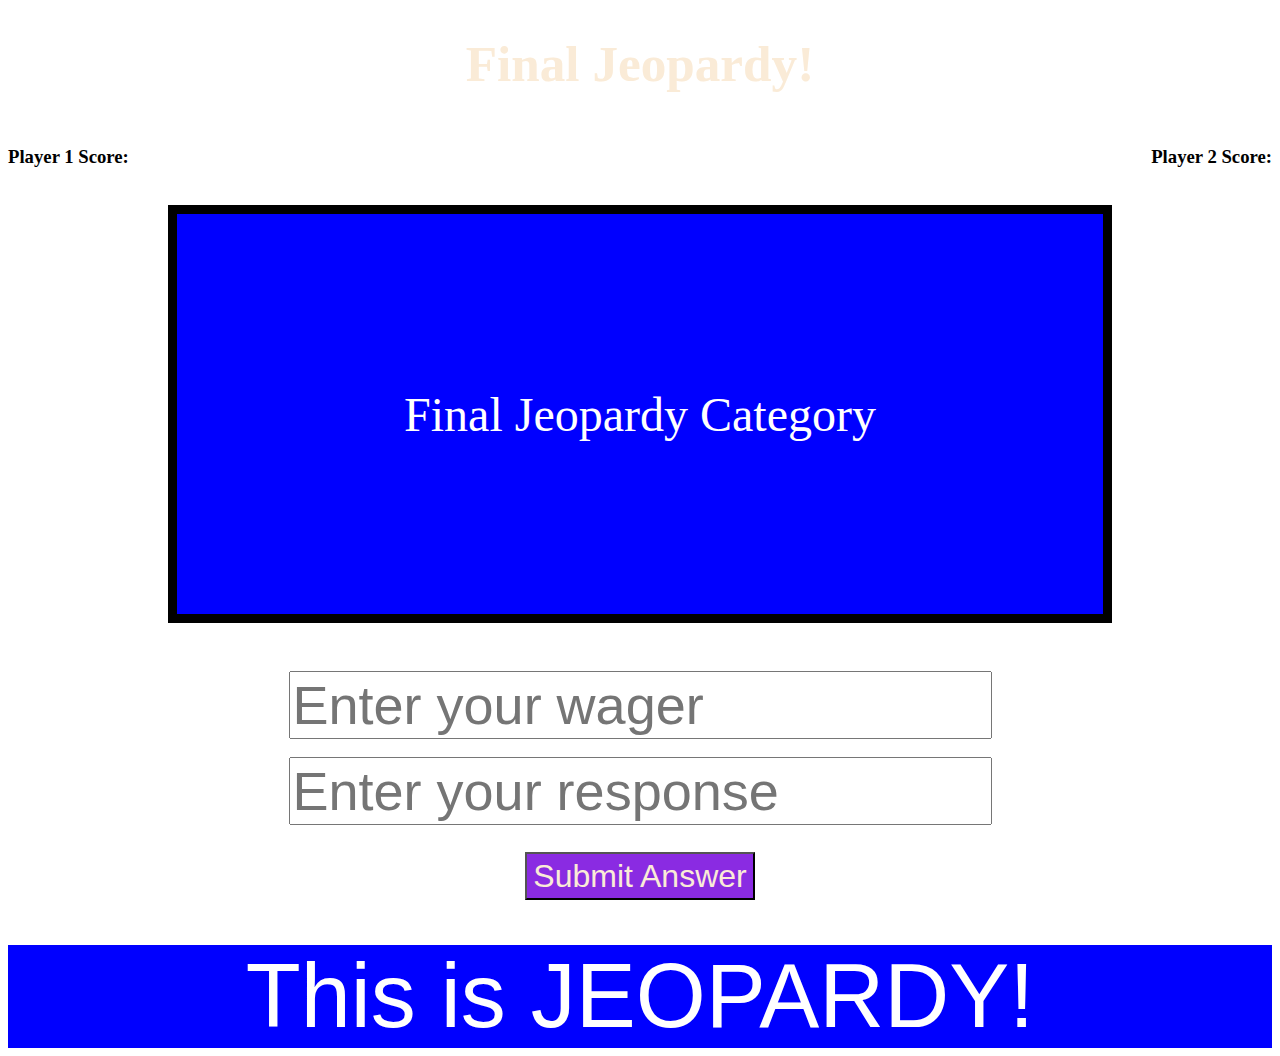
<file: final-jeopardy.html>
<!DOCTYPE html>
<html lang="en">
  <head>
    <meta charset="UTF-8" />
    <meta http-equiv="X-UA-Compatible" content="IE=edge" />
    <meta name="viewport" content="width=device-width, initial-scale=1.0" />
    <title>Final Jeopardy!</title>
    <link rel="stylesheet" href="/styles.css">
  </head>
  <body>
    <header>
    <h1>Final Jeopardy!</h1>
    </header>
    <div class="player1_score">
      <h3>Player 1 Score:</h3>
    </div>
    <div class="player2_score">
      <h3>Player 2 Score: </h3>
    </div>
    <div class="final">
      <div class = "final-clue" id = "60">Final Jeopardy Category</div>
    </div>
    <div class="player_input">
      <input type="text" placeholder="Enter your wager"><br>
      <input type="text" placeholder="Enter your response"><br>
      <button>Submit Answer</button>
    </div>
    <footer>This is JEOPARDY!</footer>
    <!-- Do not change the script source. Allows import/export to work. -->
    <script src="./scripts/index.js" type="module"></script>
  </body>
</html>
</file>
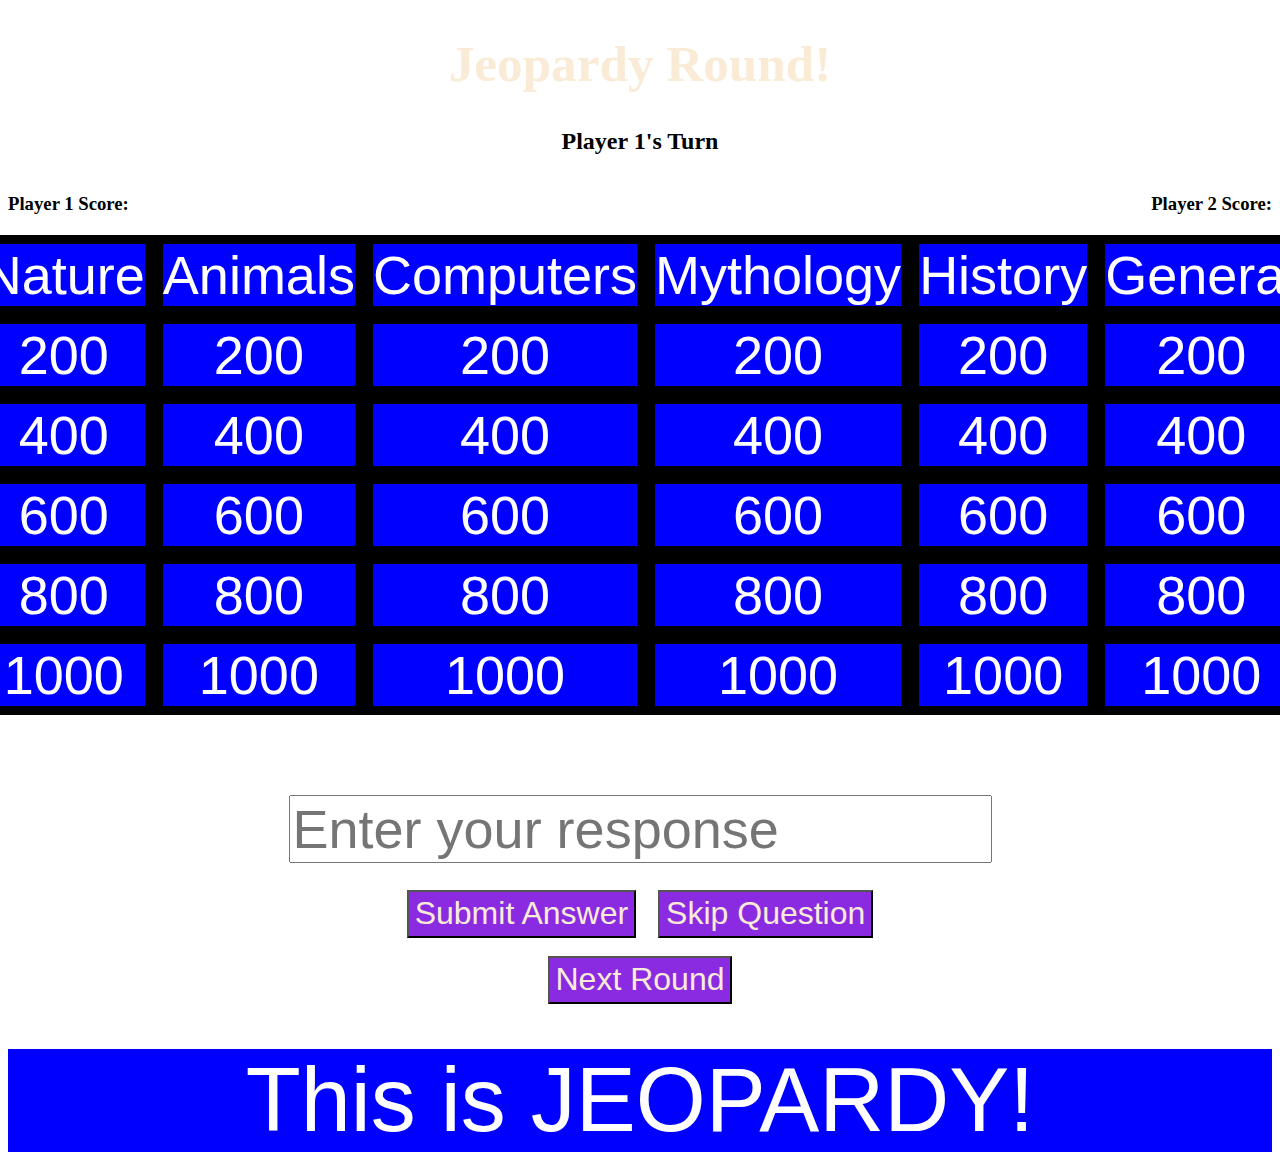
<file: round-1.html>
<!DOCTYPE html>
<html lang="en">
  <head>
    <meta charset="UTF-8" />
    <meta http-equiv="X-UA-Compatible" content="IE=edge" />
    <meta name="viewport" content="width=device-width, initial-scale=1.0" />
    <title>Jeopardy</title>
    <link rel="stylesheet" href="./styles.css">
  </head>
  <body>
    <header>
    <h1>Jeopardy Round!</h1>
    </header>
    <div class="player_turn">
      <h2>Player 1's Turn</h2>
    </div>
    <div class="player1_score">
      <h3>Player 1 Score:</h3>
    </div>
    <div class="player2_score">
      <h3>Player 2 Score: </h3>
    </div>
    <div class="game_board">
      <div class="category_1"> 
        <div class= "grid-item" id = "category_name">category</div>
        <div class="grid-item" id = "catone-rd1-200">200</div>
        <div class="grid-item" id = "catone-rd1-400">400</div>
        <div class="grid-item" id = "catone-rd1-600">600</div>
        <div class="grid-item" id = "catone-rd1-800">800</div>
        <div class="grid-item" id = "catone-rd1-1000">1000</div>
      </div>
      <div class="category_2">
        <div class="grid-item" id= "category2_name">category</div>
        <div class="grid-item" id = "cattwo-rd1-200-10">200</div>
        <div class="grid-item" id = "cattwo-rd1-400-11">400</div>
        <div class="grid-item" id = "cattwo-rd1-600-12">600</div>
        <div class="grid-item" id = "cattwo-rd1-800-13">800</div>
        <div class="grid-item" id = "cattwo-rd1-1000-14">1000</div>
      </div>
      <div class="category_3">
        <div class="grid-item" id= "category3_name">category</div>
        <div class="grid-item" id = "catthree-rd1-200-20">200</div>
        <div class="grid-item" id = "catthree-rd1-400-21">400</div>
        <div class="grid-item" id = "catthree-rd1-600-22">600</div>
        <div class="grid-item" id = "catthree-rd1-800-23">800</div>
        <div class="grid-item" id = "catthree-rd1-1000-24">1000</div>
      </div>
      <div class="category_4">
        <div class="grid-item" id= "category4_name">category</div>
        <div class="grid-item" id = "catfour-rd1-200-30">200</div>
        <div class="grid-item" id = "catfour-rd1-400-31">400</div>
        <div class="grid-item" id = "catfour-rd1-600-32">600</div>
        <div class="grid-item" id = "catfour-rd1-800-33">800</div>
        <div class="grid-item" id = "catfour-rd1-1000-34">1000</div>
      </div>
      <div class="category_5">
        <div class="grid-item" id= "category5_name">category</div>
        <div class="grid-item" id = "catfive-rd1-200-40">200</div>
        <div class="grid-item" id = "catfive-rd1-400-41">400</div>
        <div class="grid-item" id = "catfive-rd1-600-42">600</div>
        <div class="grid-item" id = "catfive-rd1-800-43">800</div>
        <div class="grid-item" id = "catfive-rd1-1000-44">1000</div>
      </div>
      <div class="category_6">
        <div class="grid-item" id= "category6_name">category</div>
        <div class="grid-item" id = "catsix-rd1-200-50">200</div>
        <div class="grid-item" id = "catsix-rd1-400-51">400</div>
        <div class="grid-item" id = "catsix-rd1-600-52">600</div>
        <div class="grid-item" id = "catsix-rd1-800-53">800</div>
        <div class="grid-item" id = "catsix-rd1-1000-54">1000</div>
      </div>
    </div>
    <div class="player_input">
      <form id ="rd1-form">
        <input name = "answer" type="text" placeholder="Enter your response" id = "answer-input"><br>
        <button id = "submit-answer" type = "submit">Submit Answer</button>
        <button>Skip Question</button>
      </form>
    </div>
    <div style="text-align: center;">
      <a href="./round-2.html"><button>Next Round</button></a>
    </div>
    
    <footer>This is JEOPARDY!</footer>
    <!-- Do not change the script source. Allows import/export to work. -->
    <script src="./scripts/index.js" type="module"></script>
  </body>
</html>
</file>
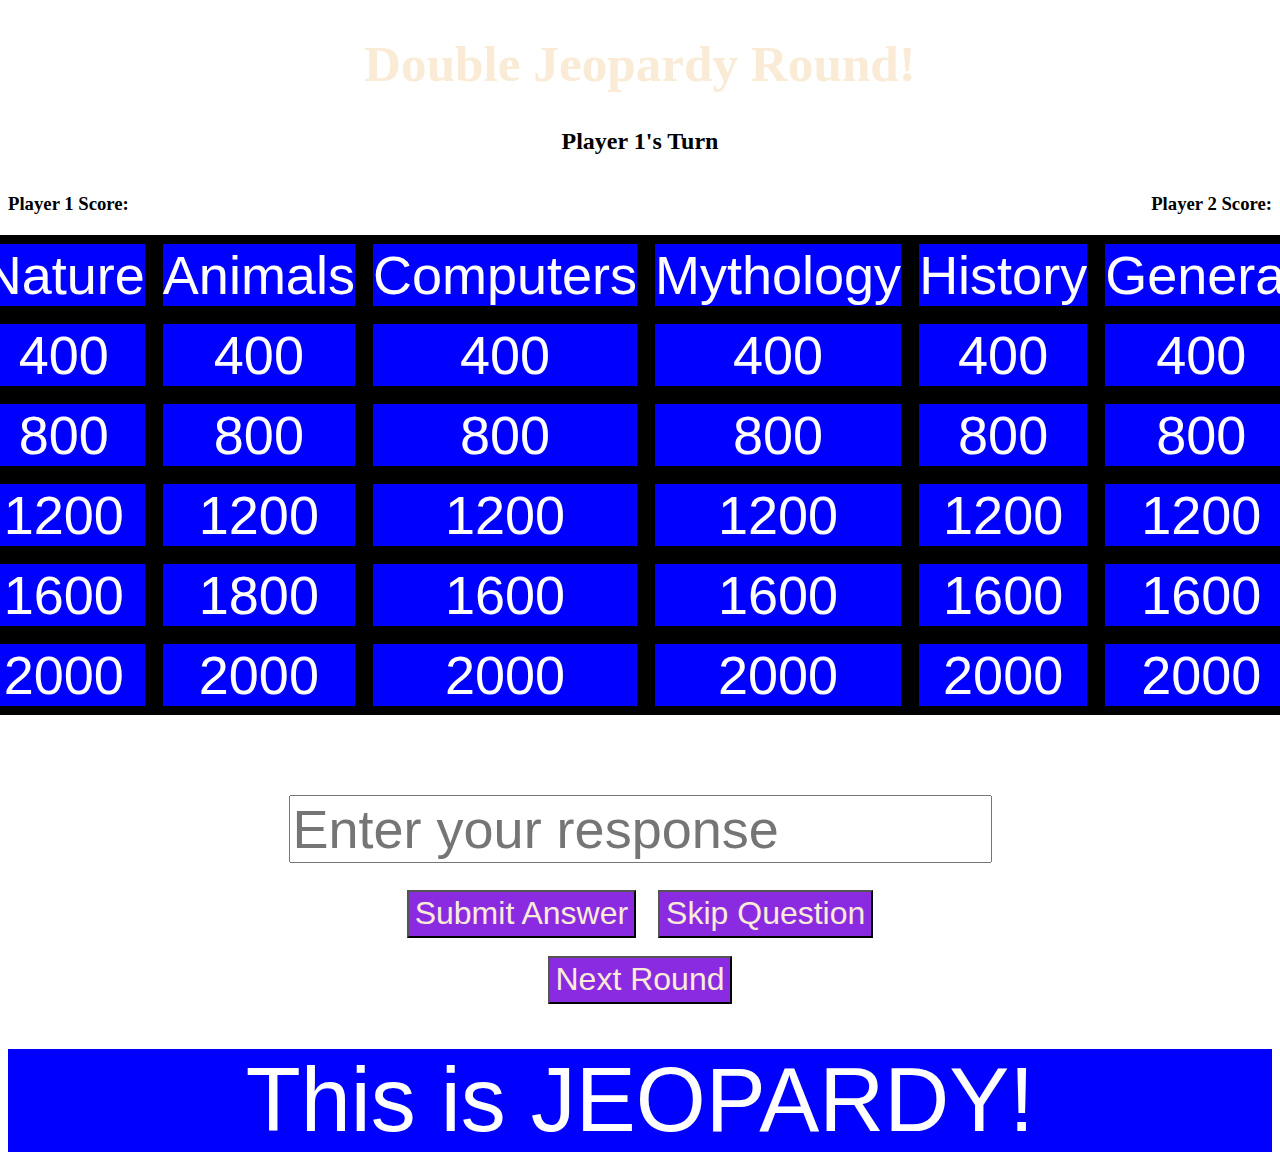
<file: round-2.html>
<!DOCTYPE html>
<html lang="en">
  <head>
    <meta charset="UTF-8" />
    <meta http-equiv="X-UA-Compatible" content="IE=edge" />
    <meta name="viewport" content="width=device-width, initial-scale=1.0" />
    <title>Jeopardy</title>
    <link rel="stylesheet" href="/styles.css">
    <script src="./scripts/index.js" type="module"></script>
  </head>
  <body>
    <header>
    <h1>Double Jeopardy Round!</h1>
    </header>
    <div class="player_turn">
      <h2>Player 1's Turn</h2>
    </div>
    <div class="player1_score">
      <h3>Player 1 Score:</h3>
    </div>
    <div class="player2_score">
      <h3>Player 2 Score: </h3>
    </div>
    <div class="game_board">
      <div class="category_1"> 
        <div class= "grid-item" id = "category_name">category</div>
        <div class="grid-item" id = "catone-rd2-400">400</div>
        <div class="grid-item" id = "catone-r2-800">800</div>
        <div class="grid-item" id = "catone-r2-1200">1200</div>
        <div class="grid-item" id = "catone-r2-1600">1600</div>
        <div class="grid-item" id = "catone-r2-2000">2000</div>
      </div>
      <div class="category_2">
        <div class="grid-item" id= "category2_name">category</div>
        <div class="grid-item" id = "15">400</div>
        <div class="grid-item" id = "16">800</div>
        <div class="grid-item" id = "17">1200</div>
        <div class="grid-item" id = "18">1800</div>
        <div class="grid-item" id = "19">2000</div>
      </div>
      <div class="category_3">
        <div class="grid-item" id= "category3_name">category</div>
        <div class="grid-item" id = "25">400</div>
        <div class="grid-item" id = "26">800</div>
        <div class="grid-item" id = "27">1200</div>
        <div class="grid-item" id = "28">1600</div>
        <div class="grid-item" id = "29">2000</div>
      </div>
      <div class="category_4">
        <div class="grid-item" id= "category4_name">category</div>
        <div class="grid-item" id = "35">400</div>
        <div class="grid-item" id = "36">800</div>
        <div class="grid-item" id = "37">1200</div>
        <div class="grid-item" id = "38">1600</div>
        <div class="grid-item" id = "39">2000</div>
      </div>
      <div class="category_5">
        <div class="grid-item" id= "category5_name">category</div>
        <div class="grid-item" id = "45">400</div>
        <div class="grid-item" id = "46">800</div>
        <div class="grid-item" id = "47">1200</div>
        <div class="grid-item" id = "48">1600</div>
        <div class="grid-item" id = "49">2000</div>
      </div>
      <div class="category_6">
        <div class="grid-item" id= "category6_name">category</div>
        <div class="grid-item" id = "55">400</div>
        <div class="grid-item" id = "56">800</div>
        <div class="grid-item" id = "57">1200</div>
        <div class="grid-item" id = "58">1600</div>
        <div class="grid-item" id = "59">2000</div>
      </div>
    </div>
    <div class="player_input">
      <form id ="rd2-form">
        <input name = "answer" type="text" placeholder="Enter your response" id = "answer-input"><br>
        <button id = "submit-answer" type = "submit">Submit Answer</button>
        <button>Skip Question</button>
      </form>
    </div>
      <div style="text-align: center;">
        <a href="./final-jeopardy.html"><button>Next Round</button></a>
      </div>
    
    <footer>This is JEOPARDY!</footer>
    <!-- Do not change the script source. Allows import/export to work. -->
    <script src="./scripts/index.js" type="module"></script>
  </body>
</html>
</file>
<file: styles.css>
body {
  background-image: url(https://www.jeopardy.com/sites/default/files/social_meta/jeopardy_logo.jpg);
}
footer {
  /* styling for the footer of the app/webpage */
  text-align: center;
  color: white;
  background-color: blue;
  position: relative;
  margin-top: 4vh;
  bottom: 0;
  width: 100%;
  font-size: 10vh;
  font-family: Impact, Haettenschweiler, "Arial Narrow Bold", sans-serif;
}

.game_board {
  display: grid;
  /* Creating six even columns */
  grid-template-columns: auto auto auto auto auto auto;
  margin: 5rem;
  justify-content: center;
}

.final {
  /* Targeting and styling the final page of the app */
  display: grid;
  text-align: center;
  justify-content: center;
  block-size: 25rem;
  margin-top: 7rem;
  margin-bottom: 3rem;
  margin-left: 10rem;
  margin-right: 10rem;
  background-color: blue;
  border: 1vh solid black;
}

.final-clue {
  /* styling the content within the final clue box */
  display: flex;
  justify-content: center;
  align-items: center;
  font-size: 3rem;
  font-family: Impact, Haettenschweiler, "Arial Narrow Bold", sans-se;
  color: white;
}

.grid-item {
  background-color: blue;
  font-family: Impact, Haettenschweiler, "Arial Narrow Bold", sans-serif;
  color: white;
  font-size: 6vh;
  text-align: center;
  border: 1vh solid black;
}
.jeopardy_img {
  /* aligning the picture on in the index.html file */
  text-align: center;
}

header {
  /* styling for the header */
  font-size: 2vw;
  text-align: center;
  color: antiquewhite;
}

.player_turn {
  text-align: center;
}

.play_button {
  text-align: center;
  /* adding a margin to the button to give a better look */
  margin-top: 2%;
}

button {
  background-color: blueviolet;
  color: antiquewhite;
  text-align: center;
  height: 3rem;
  width: fit-content;
  font-size: 2rem;
  margin: 1vh;
  cursor: pointer;
}

.player_input {
  text-align: center;
}

input {
  /* styling for the input field */
  font-size: 6vh;
  margin-bottom: 2vh;
}

div.player_score {
  /* adding a bottom margin to separate the content */
  margin-bottom: 5vh;
}

.player1_score {
  /* floating the player one score to the left of the screen */
  float: left;
}

.player2_score {
  /* floating the player 2 score to the right of the screen */
  float: right;
}
</file>
